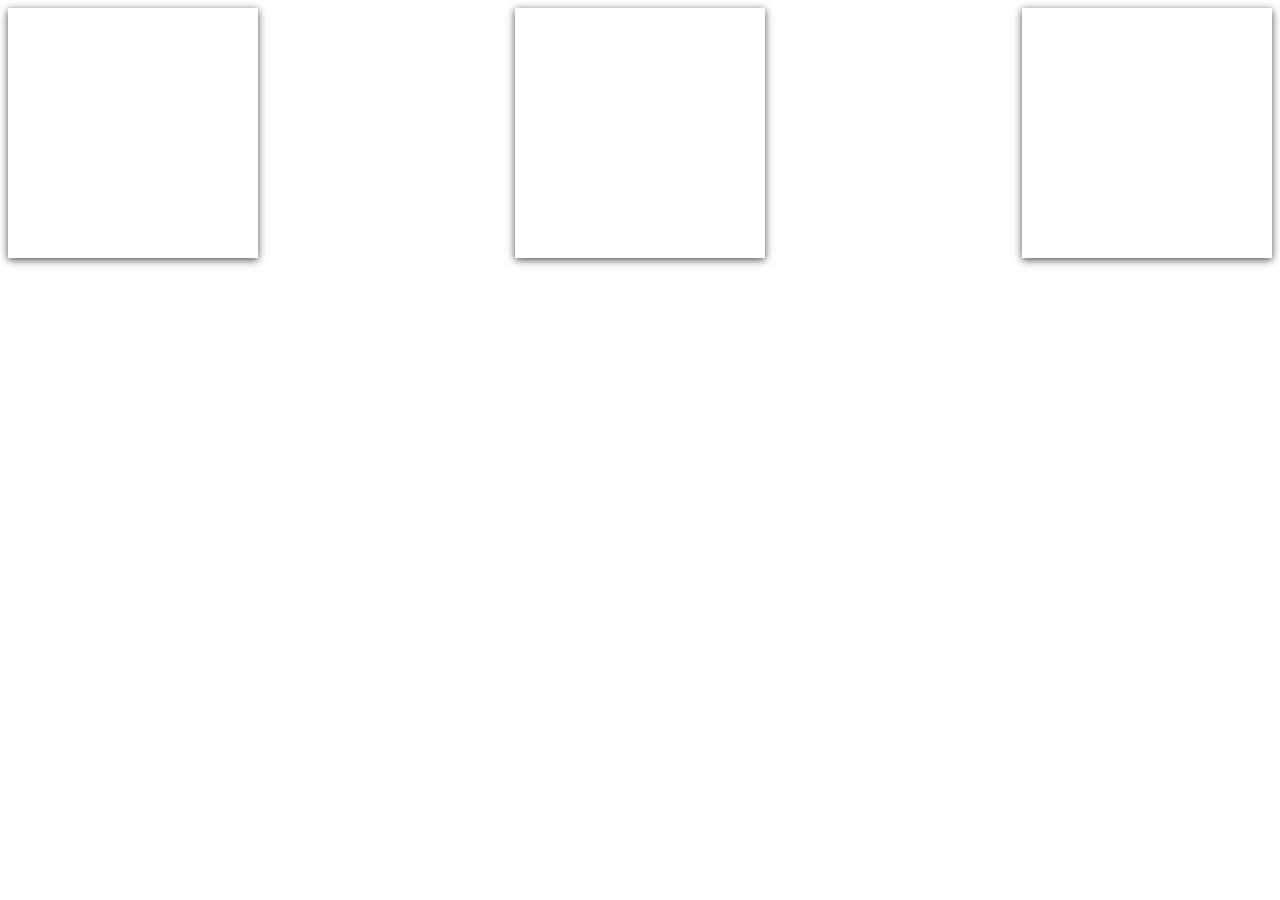
<file: Js/index.html>
<!DOCTYPE html>
<html lang="en">
  <head>
    <meta charset="UTF-8" />
    <meta http-equiv="X-UA-Compatible" content="IE=edge" />
    <meta name="viewport" content="width=device-width, initial-scale=1.0" />
    <title>Document</title>
    <link rel="stylesheet" href="./style.css" />
  </head>
  <body>
    <div class="container">
      <div id="box1"></div>
      <div id="box2"></div>
      <div id="box3"></div>
    </div>
    <script src="./script.js"></script>
  </body>
</html>
</file>
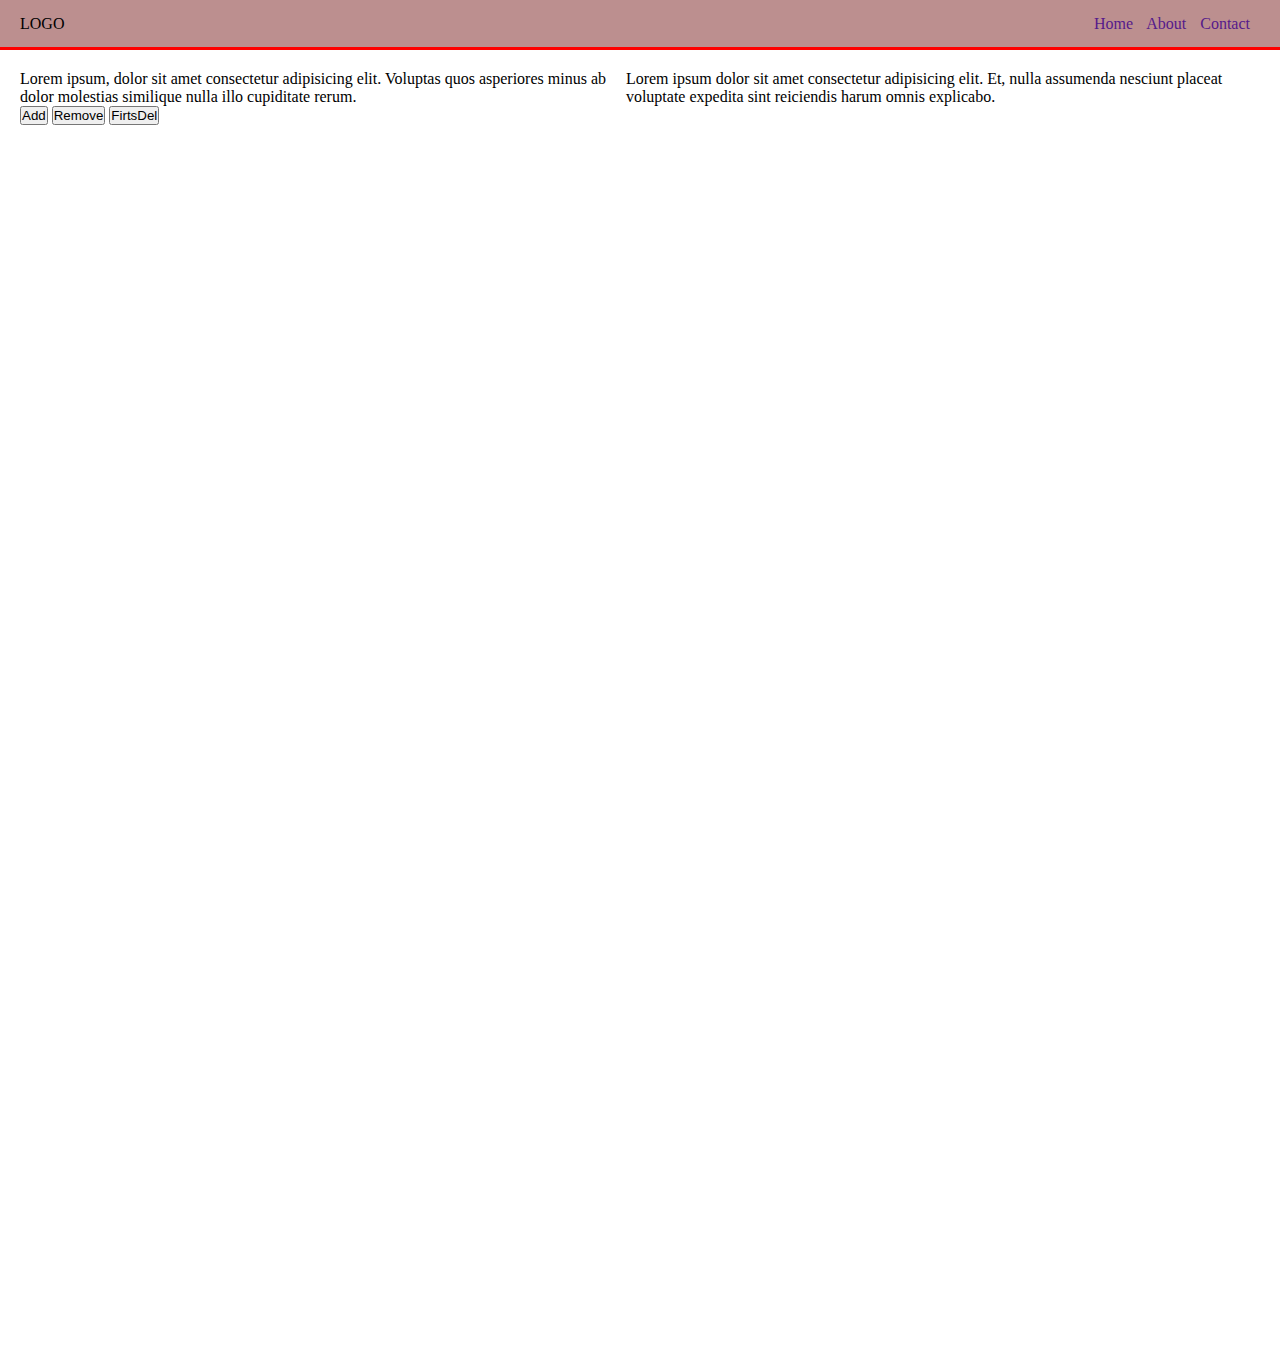
<file: Js/index_mis.html>
<!DOCTYPE html>
<html lang="en">
  <head>
    <meta charset="UTF-8" />
    <meta http-equiv="X-UA-Compatible" content="IE=edge" />
    <meta name="viewport" content="width=device-width, initial-scale=1.0" />
    <title>Document</title>
    <link rel="stylesheet" href="./style_mis.css" />
  </head>
  <body>
    <div class="container">
      <div class="nav">
        <ul class="nav_list">
          <li>LOGO</li>
          <li>
            <a href=""> Home</a>
            <a href=""> About</a>
            <a href=""> Contact</a>
          </li>
        </ul>
      </div>
      <div class="box">
        <div class="card1">
          Lorem ipsum, dolor sit amet consectetur adipisicing elit. Voluptas
          quos asperiores minus ab dolor molestias similique nulla illo
          cupiditate rerum.
          <ul id="list"></ul>
          <button id="btn1">Add</button>
          <button id="btn2">Remove</button>
          <button id="btn3">FirtsDel</button>
        </div>
        <div class="card2">
          <p>
            Lorem ipsum dolor sit amet consectetur adipisicing elit. Et, nulla
            assumenda nesciunt placeat voluptate expedita sint reiciendis harum
            omnis explicabo.
          </p>
        </div>
      </div>
      <!-- <button class="btn4">LastsDel</button> -->
    </div>

    <script src="./java_mis.js"></script>
  </body>
</html>
</file>
<file: Js/style.css>
.container {
  display: flex;
  justify-content: space-between;
}
#box1 {
  width: 250px;
  height: 250px;
  box-shadow: 0 2px 8px rgba(0, 0, 0, 0.7);
}
#box2 {
  width: 250px;
  height: 250px;
  box-shadow: 0 2px 8px rgba(0, 0, 0, 0.7);
}
#box3 {
  width: 250px;
  height: 250px;
  box-shadow: 0 2px 8px rgba(0, 0, 0, 0.7);
}
</file>
<file: Js/style_mis.css>
* {
  padding: 0;
  margin: 0;
  box-sizing: border-box;
}
ul,
a {
  list-style: none;
  text-decoration: none;
}
.container {
  width: 100%;
  height: 150vh;
}

.nav {
  justify-content: space-between;
  background-color: rosybrown;
  width: 100%;
  height: 50px;
  border-bottom: red solid 3px;
}
.nav_list {
  display: flex;
  justify-content: space-between;
}
.nav_list li {
  margin: 15px 20px;
}
.nav_list a {
  padding-right: 10px;
}
.box {
  display: flex;
  padding: 20px;
}
</file>
